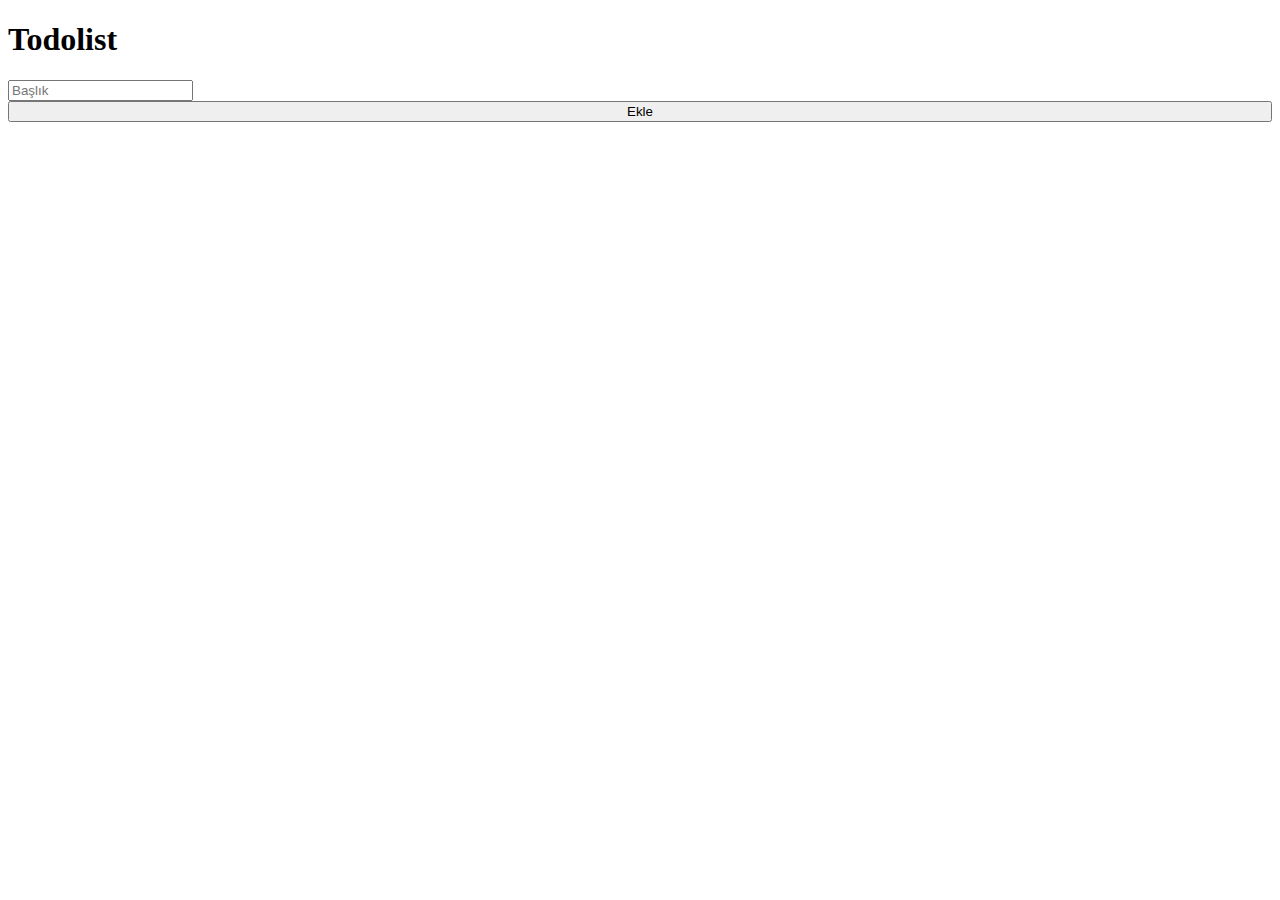
<file: TODOLİST/index.html>
<!DOCTYPE html>
<html lang="en">

<head>
    <meta charset="UTF-8">
    <meta http-equiv="X-UA-Compatible" content="IE=edge">
    <meta name="viewport" content="width=device-width, initial-scale=1.0">
    <title>Document</title>
    <link href="https://cdn.jsdelivr.net/npm/bootstrap@5.3.0-alpha1/dist/css/bootstrap.min.css" rel="stylesheet" integrity="sha384-GLhlTQ8iRABdZLl6O3oVMWSktQOp6b7In1Zl3/Jr59b6EGGoI1aFkw7cmDA6j6gD" crossorigin="anonymous">
    <link rel="stylesheet" href="CSS/site.css">
</head>

<body>
    <div class="container">
        <h1 class="text-center m-5">Todolist</h1>
        <div class="row bg-body-secondary p-5">
            <div class="col-10">
                <input type="text" class="form-control" placeholder="Başlık" id="txtTitle">
            </div>
            <div class="col-2">
                <button class="btn btn-success" id="btnAdd">Ekle</button>
            </div>
        </div>
        <div class="row">
            <div class="list-group mt-5" id="list">

            </div>
        </div>

    </div>


















    <script src="https://cdn.jsdelivr.net/npm/@popperjs/core@2.11.6/dist/umd/popper.min.js" integrity="sha384-oBqDVmMz9ATKxIep9tiCxS/Z9fNfEXiDAYTujMAeBAsjFuCZSmKbSSUnQlmh/jp3" crossorigin="anonymous"></script>
    <script src="https://cdn.jsdelivr.net/npm/bootstrap@5.3.0-alpha1/dist/js/bootstrap.min.js" integrity="sha384-mQ93GR66B00ZXjt0YO5KlohRA5SY2XofN4zfuZxLkoj1gXtW8ANNCe9d5Y3eG5eD" crossorigin="anonymous"></script>
    <script src="https://code.jquery.com/jquery-3.6.3.min.js" integrity="sha256-pvPw+upLPUjgMXY0G+8O0xUf+/Im1MZjXxxgOcBQBXU=" crossorigin="anonymous"></script>
    <script src="js/site.js"></script>
</body>

</html>
</file>
<file: TODOLİST/CSS/site.css>
button {
    width: 100%;
}

.btn-close {
    position: absolute;
    right: 10px;
}
</file>
